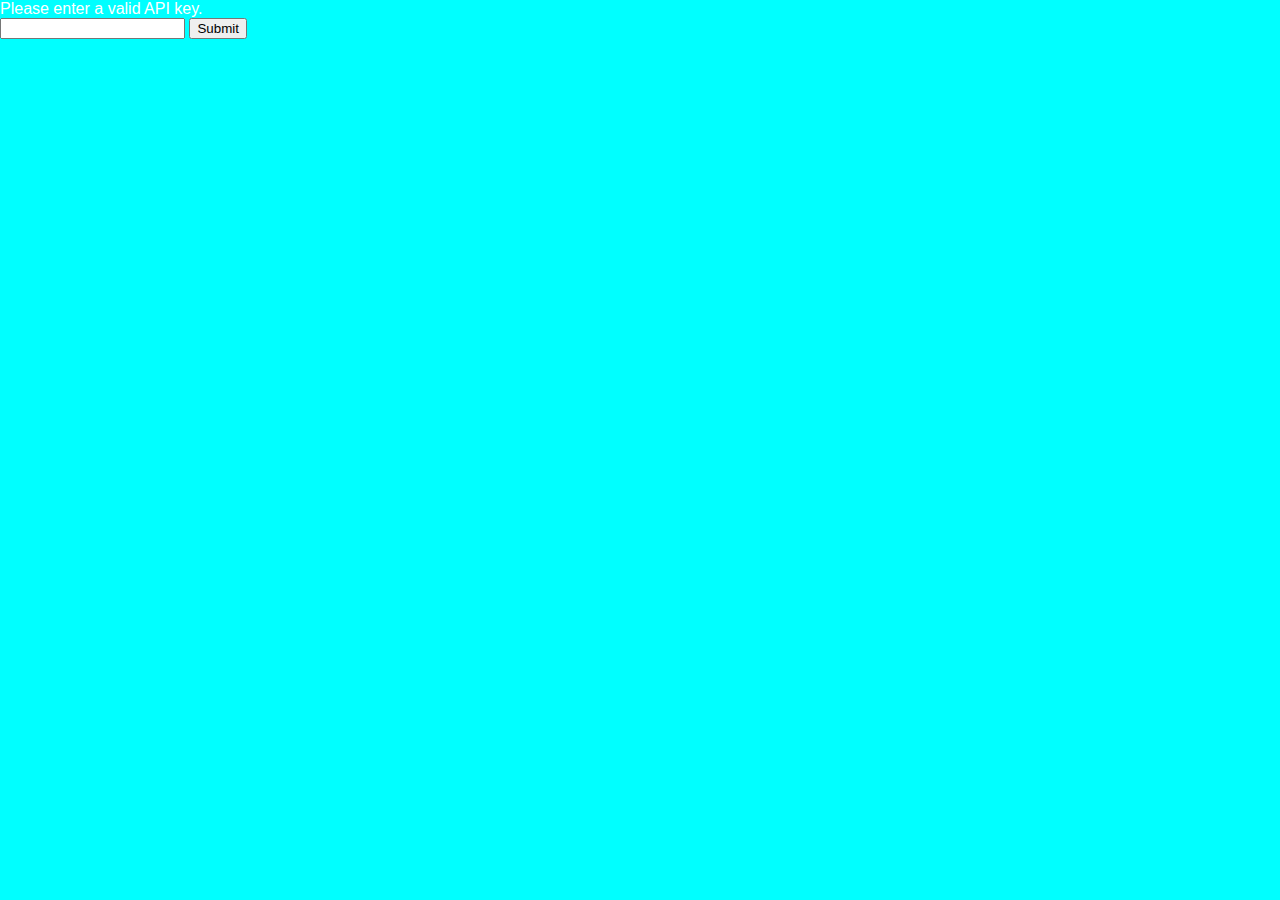
<file: index.html>
<!DOCTYPE html>
<html>
<head>
    <link rel="stylesheet" href="style.css">
    <meta charset="UTF-8">
    <title></title>
</head>
<body onload="fetchContacts()">
  
    
    <div id="table">Contacts loading...</div>
    <button id="refresh" type="button">Refresh</button>
    <button id="addContact" type="button">Add contact</button>

    <script src="config.js"></script>
    <script>
        document.getElementById("refresh").addEventListener('click', fetchContacts);
        document.getElementById("addContact").addEventListener('click' ,addContact);
        function fetchContacts(){
            fetch(rootPath + "controller/get-contacts/")
            .then(function(response){
                return response.json();
            })
            .then(function(data){
                displayOutput(data);
                //console.log(data);
            })
        }

        function displayOutput(data){
            output = "<table>";

            for(a in data){
                output +=`
                    <tr onclick="editContact(${data[a].id})">
                        <td><img src="${rootPath}controller/uploads/${data[a].avatar}" width="40"/></td>
                        <td><h5>${data[a].firstname}</h5></td>
                        <td><h5>${data[a].lastname}</h5></td>        
                    </tr>
                `
            }  
            output += "</table>";
            document.getElementById("table").innerHTML = output;
        }

        function addContact(){
            window.open("add-contact.html","_self");
        }

        function editContact(id){
            window.open("edit-contact.html?id=" + id, "_self");
        }

    </script>
</body>
</html>
</file>
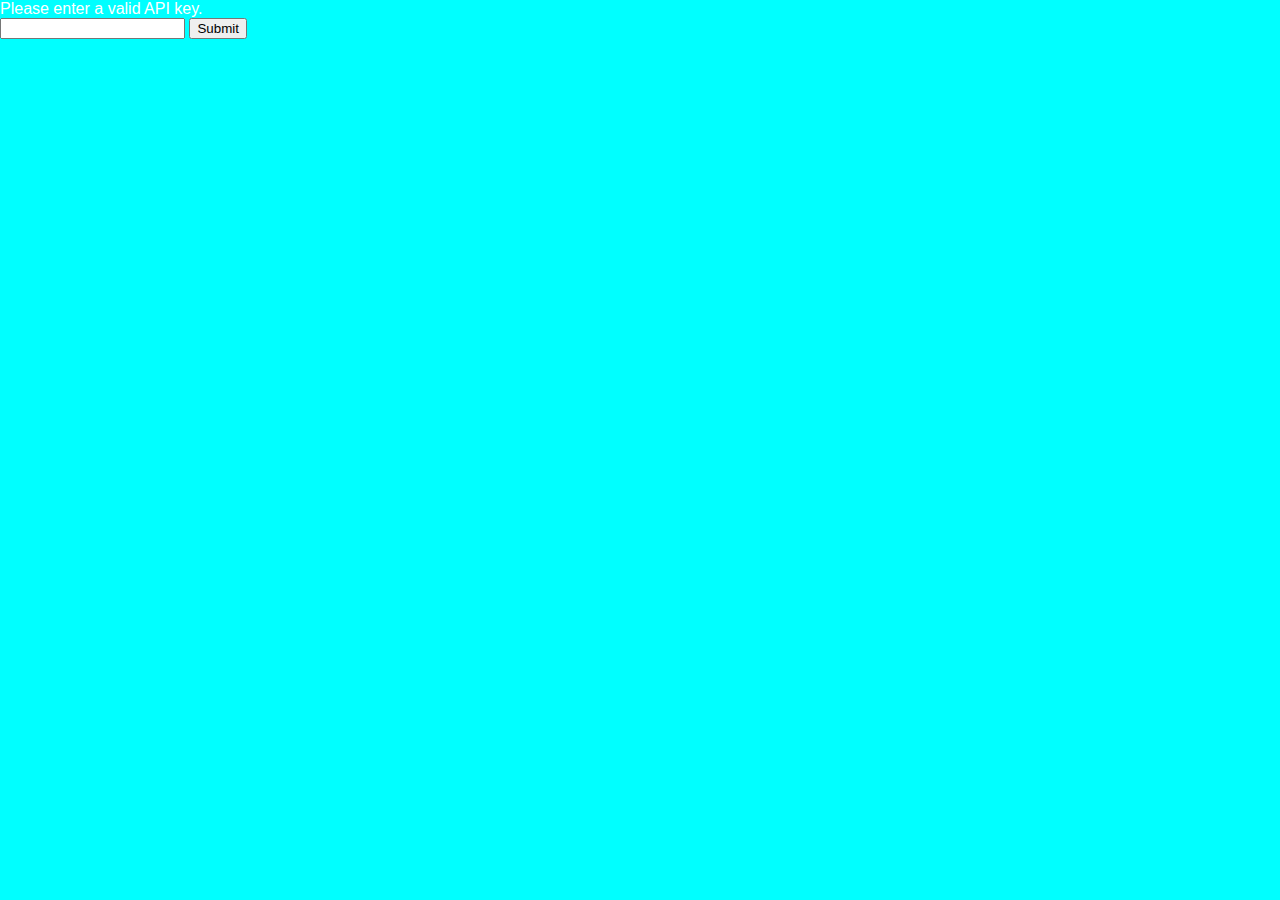
<file: add-contact.html>
<!DOCTYPE html>
<html>
<head>
    <meta charset="UTF-8">
    <title></title>
</head>
<body>
    <br/>
    <form id="editForm">
        <label for="firstname">First name</label>
        <input type="text" name="firstname" id="firstname"><br/>
        <label for="lastname">Last name</label>
        <input type="text" name="lastname" id="lastname"><br/>
        <label for="Mobile">Mobile</label>
        <input type="text" name="mobile" id="mobile"><br/>
        <label for="email">Email</label>
        <input type="text" name="email" id="email"><br/>
        <label for="avatar">Select a file</label><br/>
        <input type="file" name="avatar" id="avatar"><br/>
        <button type="submit" id="submitForm">submit</button>
    </form>
    <br/>
    <button id="homeLink" type="button">Home</button>

    <script src="config.js"></script>
    <script>
        document.getElementById("submitForm").addEventListener('click', submitForm)
        document.getElementById("homeLink").addEventListener('click', homeLink);

       function submitForm(e){
           e.preventDefault();

           const form = new FormData(document.querySelector('#editForm'));
           form.append ('apiKey', apiKey);

           fetch(rootPath + 'controller/insert-contact/', {
               method: 'POST',
               headers: {'Accept': 'application/json, *.*'},
               body: form
           })
           .then(function(response){
               return response.text();
           })
           .then(function(data){
               if(data == "1"){
                   alert("Contact added.");
                   homeLink();
               }else{
                   alert(data);
                   homeLink();
               }
           })
       }

       function homeLink(){
           window.open("index.html", "_self");
       }
    </script>
</body>
</html>
</file>
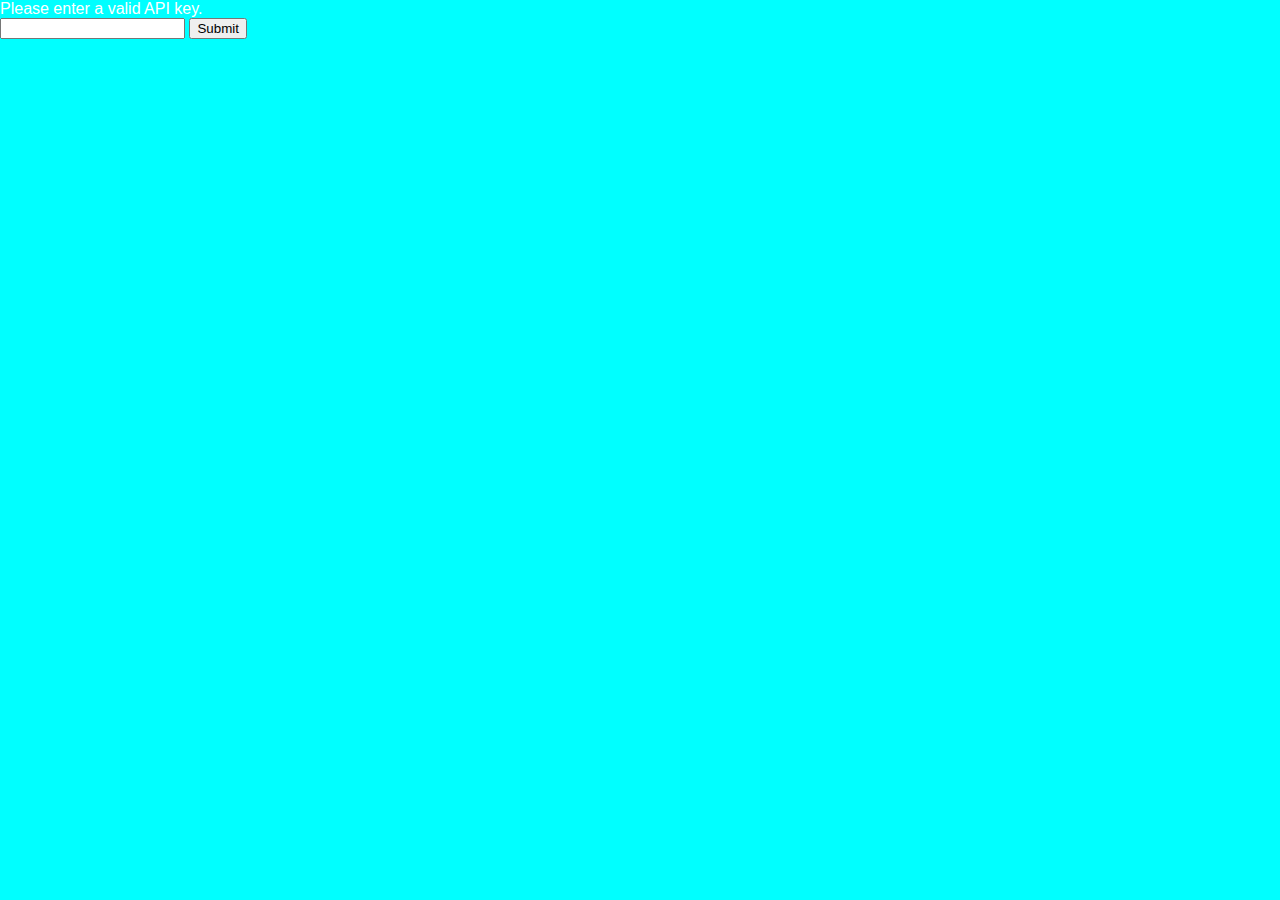
<file: edit-contact.html>
<!DOCTYPE html>
<html>
<head>
    <link rel="stylesheet" href="style.css">
    <meta charset="UTF-8">
    <title></title>
</head>
<body onload="getContact()">
    <div id="avatarImage"></div>
    <form id="editForm">
        <label for="firstname">First name</label>
        <input type="text" name="firstname" id="firstname" readonly><br/>
        <label for="lastname">Last name</label>
        <input type="text" name="lastname" id="lastname" readonly><br/>
        <label for="Mobile">Mobile</label>
        <input type="text" name="mobile" id="mobile" readonly><br/>
        <label for="email">Email</label>
        <input type="text" name="email" id="email" readonly><br/>
        <label for="avatar" id="avatarLabel" hidden>Change profile image</label><br/>
        <input type="file" name="avatar" id="avatar" hidden><br/>
        <br/>
        <button type="submit" id="submitForm" hidden>submit</button>
    </form>
    <br/><br/>
    <button id="homeLink" type="button">Home</button>
    <button id="editContact" type="button">Edit</button>
    <button id="deleteContact" type="button">Delete</button>

    <script src="config.js"></script>
    <script>
        var id = getId();
        document.getElementById("homeLink").addEventListener('click' , homeLink);
        document.getElementById("editContact").addEventListener('click' , editContact);
        document.getElementById("submitForm").addEventListener('click' , submitForm);
        document.getElementById("deleteContact").addEventListener('click', deleteContact);
       function getId(){
           var url = window.location.href;
           var pos = url.search("=");
           var id = url.slice(pos + 1);
           return id;
       }
       function getContact(){
           fetch(rootPath + 'controller/get-contacts/?id=' + id)
           .then(function(response){
               return response.json();
           })
           .then(function(data){
               displayOutput(data);
           })
       }

       function homeLink(){
           window.open("index.html" , "_self");
       }

       function displayOutput(data){
           avatarImg = `
                <img src="${rootPath}/controller/uploads/${data[0].avatar}" width="200" />
           `
           document.getElementById("avatarImage").innerHTML = avatarImg;
           document.getElementById("firstname").value = data[0].firstname;
           document.getElementById("lastname").value = data[0].lastname;
           document.getElementById("mobile").value = data[0].mobile;
           document.getElementById("email").value = data[0].email;

        }

        function editContact(){
            document.getElementById("firstname").readOnly = false;
            document.getElementById("lastname").readOnly = false;
            document.getElementById("mobile").readOnly = false;
            document.getElementById("email").readOnly = false;
            document.getElementById("avatar").hidden = false;
            document.getElementById("submitForm").hidden = false;
        }

        function submitForm(e){
            e.preventDefault();

            const form = new FormData(document.querySelector("#editForm"));
            form.append('apiKey', apiKey);
            form.append('id' , id);

            fetch(rootPath + 'controller/insert-contact/', {
               method: 'POST',
               headers: {'Accept': 'application/json, *.*'},
               body: form
           })
           .then(function(response){
               return response.text();
           })
           .then(function(data){
               if(data == "1"){
                   alert("Contact adited.");
                   homeLink();
               }else{
                   alert(data);
                   homeLink();
               }
           })
        }

        function deleteContact(){
            var confirmDelete = confirm("Delete contact. Are you sure?");

            if(confirmDelete == true){
                fetch(rootPath + 'controller/delete-contact/?id=' + id)
                .then(function(response){
                    return response.text();
                })
                .then(function(data){
                    if(data == "1"){
                        homeLink();
                    }else {
                        alert(data);
                    }
                })
            }
        }
 
    </script>
</body>
</html>
</file>
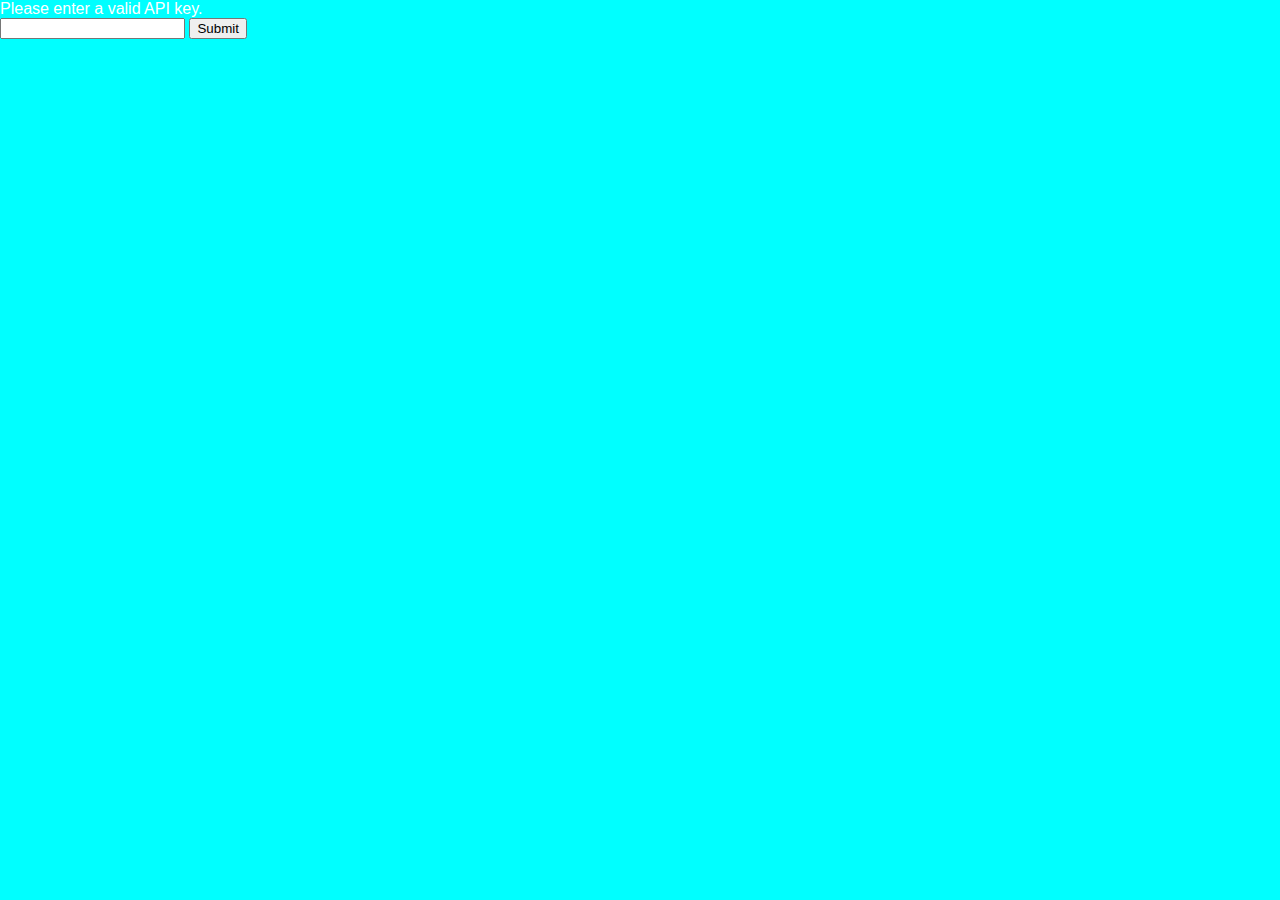
<file: enter-api-key.html>
<!DOCTYPE html>
<html>
    <head>
        <title>API Key</title>
        <link rel="stylesheet" href="style.css">
        <meta charset="UTF-8">
        <meta name="viewport" content="width=device-width, initial-scale=1.0">
    </head>
    <body>
        <div>Please enter a valid API key.</div>
        <form>
            <input type="email" id="apiKey" name="apiKey"/>
            <button id="submitApiKey">Submit</button>
        </form>

        
        <script>
            let rootPath = "https://mysite.itvarsity.org/api/ContactBook/";
            document.getElementById("submitApiKey").addEventListener('click', setApiKey);

            function setApiKey(e){
                e.preventDefault();
                
                apiKey = document.getElementById("apiKey").value;
                fetch(rootPath + "controller/api-key/?apiKey=" + apiKey)
                        .then(function (response) {
                            return response.text();
                        })
                        .then(function (data) {
                            
                            if (data == "1") {
                                localStorage.setItem("apiKey", apiKey);
                                window.open("index.html", "_self");
                            } else {
                                alert(data + "Invalid API key entered!");
                            }
                        })
            }
        </script>
    </body>
</html>
</file>
<file: style.css>
html{
    height: 100%;
    font-family:'Gill Sans', 'Gill Sans MT', Calibri, 'Trebuchet MS', sans-serif;
    background-color:brown ;
    color: white;

}

body{
    font-family:'Gill Sans', 'Gill Sans MT', Calibri, 'Trebuchet MS', sans-serif;
    background-color:aqua ;
    
    margin: 0;
    padding: 0;
    
    height: 100%;
}
.body-home{
    background-color: #2196f3;
    background-position: center;
    background-attachment: fixed;
    background-repeat: no-repeat;
    background-size: cover;
}

/*========== HEADER ==========*/

.header{
    background-color: #2196f3;
    
    width: 100%;
    height: 50px;
    top: 0;
    
    position: fixed;
    overflow: hidden;
    
    text-align: center;
}


.header i{
    float: left;
    padding: 17px 0px 0px 17px;
    color: white;
}

.header img{
    width: 150px;
    padding-top: 14px;
    padding-right: 25px;
}
</file>
